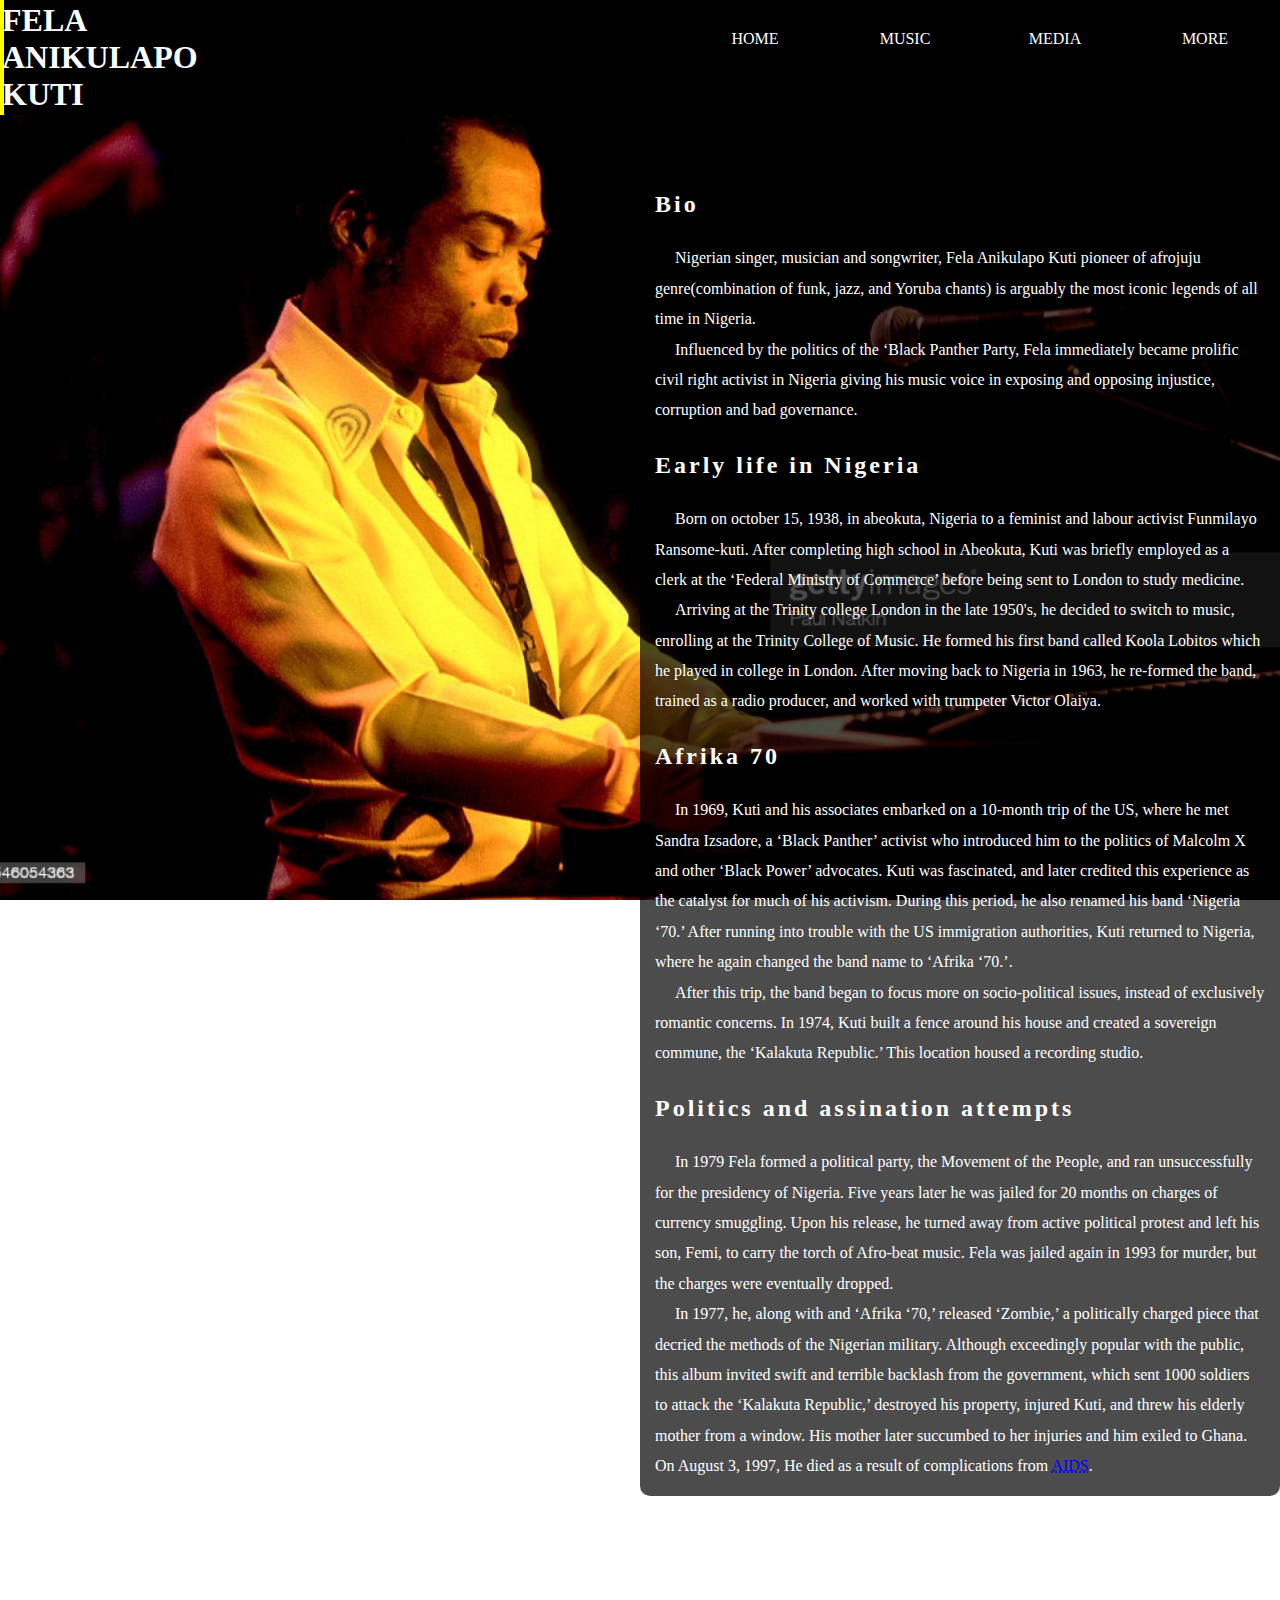
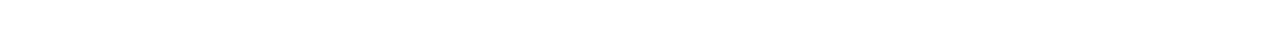
<file: index.html>
<!DOCTYPE html>
<html lang="en">
  <head>
    <meta charset="UTF-8">
    <meta name="viewport" content="width=device-width, initial-scale=1.0">
    <link rel="stylesheet" type="text/css" href="css/tribute.css">
    <title>Fela Anikulapo Kuti</title>
  </head>

  <body class="bg-home">
    <header>
      <div class="hero">
        <div class="title-bar">
          <h1>Fela Anikulapo Kuti</h1>
        </div>

        <nav class="menu-bar">
          <ul>
            <li><a href="index.html">Home</a></li>
            <li><a href="music.html">Music</a></li>
            <li><a href="#">Media</a>
              <div class="sub-menu">
                <ul>
                  <li><a href="photos.html">Photos</a></li>
                </ul>
              </div>
            </li>
            <li><a href="https://en.wikipedia.org/wiki/Fela_Kuti" target="_blank"
              rel="noreferre noopener">More</a></li>
          </ul>
        </nav>
      </div>
    </header>

    <div class="container">
      <section class="main">
        <h2>Bio</h2>
        <p>Nigerian singer, musician and songwriter, Fela Anikulapo Kuti pioneer of afrojuju 
        genre(combination of funk, jazz, and Yoruba chants) is arguably the most iconic 
        legends of all time in Nigeria.
        </p>
        <p>Influenced by the politics of the ‘Black Panther Party, Fela immediately became 
          prolific civil right activist in Nigeria giving his music voice in exposing and opposing 
          injustice, corruption and bad governance. 
        </p>
      
        <h2>Early life in Nigeria</h2> 
        <p>Born on october 15, 1938, in abeokuta, Nigeria to a feminist and labour activist 
          Funmilayo Ransome-kuti. After completing high school in Abeokuta, Kuti was briefly 
          employed as a clerk at the ‘Federal Ministry of Commerce’ before being sent to London 
          to study medicine. 
        </p>
        <p>Arriving at the Trinity college London in the late 1950's, he decided to switch to 
          music, enrolling at the Trinity College of Music. He formed his first band called 
          Koola Lobitos which he played in college in London. After moving back to Nigeria in
          1963, he re-formed the band, trained as a radio producer, and worked with trumpeter 
          Victor Olaiya.
        </p>
      
        <h2>Afrika 70</h2>
        <p>In 1969, Kuti and his associates embarked on a 10-month trip of the US, where he met
          Sandra Izsadore, a ‘Black Panther’ activist who introduced him to the politics of 
          Malcolm X and other ‘Black Power’ advocates. Kuti was fascinated, and later credited 
          this experience as the catalyst for much of his activism. During this period, he also 
          renamed his band ‘Nigeria ‘70.’ After running into trouble with the US immigration 
          authorities, Kuti returned to Nigeria, where he again changed the band name 
          to ‘Afrika ‘70.’. 
        </p>
        <p>After this trip, the band began to focus more on socio-political issues, instead of 
          exclusively romantic concerns. In 1974, Kuti built a fence around his house and 
          created a sovereign commune, the ‘Kalakuta Republic.’ This location housed a 
          recording studio.
        </p>

        <h2>Politics and assination attempts</h2>
        <p>In 1979 Fela formed a political party, the Movement of the People, and ran 
          unsuccessfully for the presidency of Nigeria. Five years later he was jailed for 20 
          months on charges of currency smuggling. Upon his release, he turned away from active 
          political protest and left his son, Femi, to carry the torch of Afro-beat music. Fela 
          was jailed again in 1993 for murder, but the charges were eventually dropped.
        </p>
        <p>In 1977, he, along with and ‘Afrika ‘70,’ released ‘Zombie,’ a politically charged 
          piece that decried the methods of the Nigerian military. Although exceedingly popular 
          with the public, this album invited swift and terrible backlash from the government, 
          which sent 1000 soldiers to attack the ‘Kalakuta Republic,’ destroyed his property, 
          injured Kuti, and threw his elderly mother from a window.  His mother later succumbed 
          to her injuries and him exiled to Ghana. On August 3, 1997, He died as a result of 
          complications from <abbr title="acquired immunodeficiency syndrome" style="color:blue;">AIDS</abbr>.
        </p>
      </section>
    </div>
  </body>
</html>
</file>
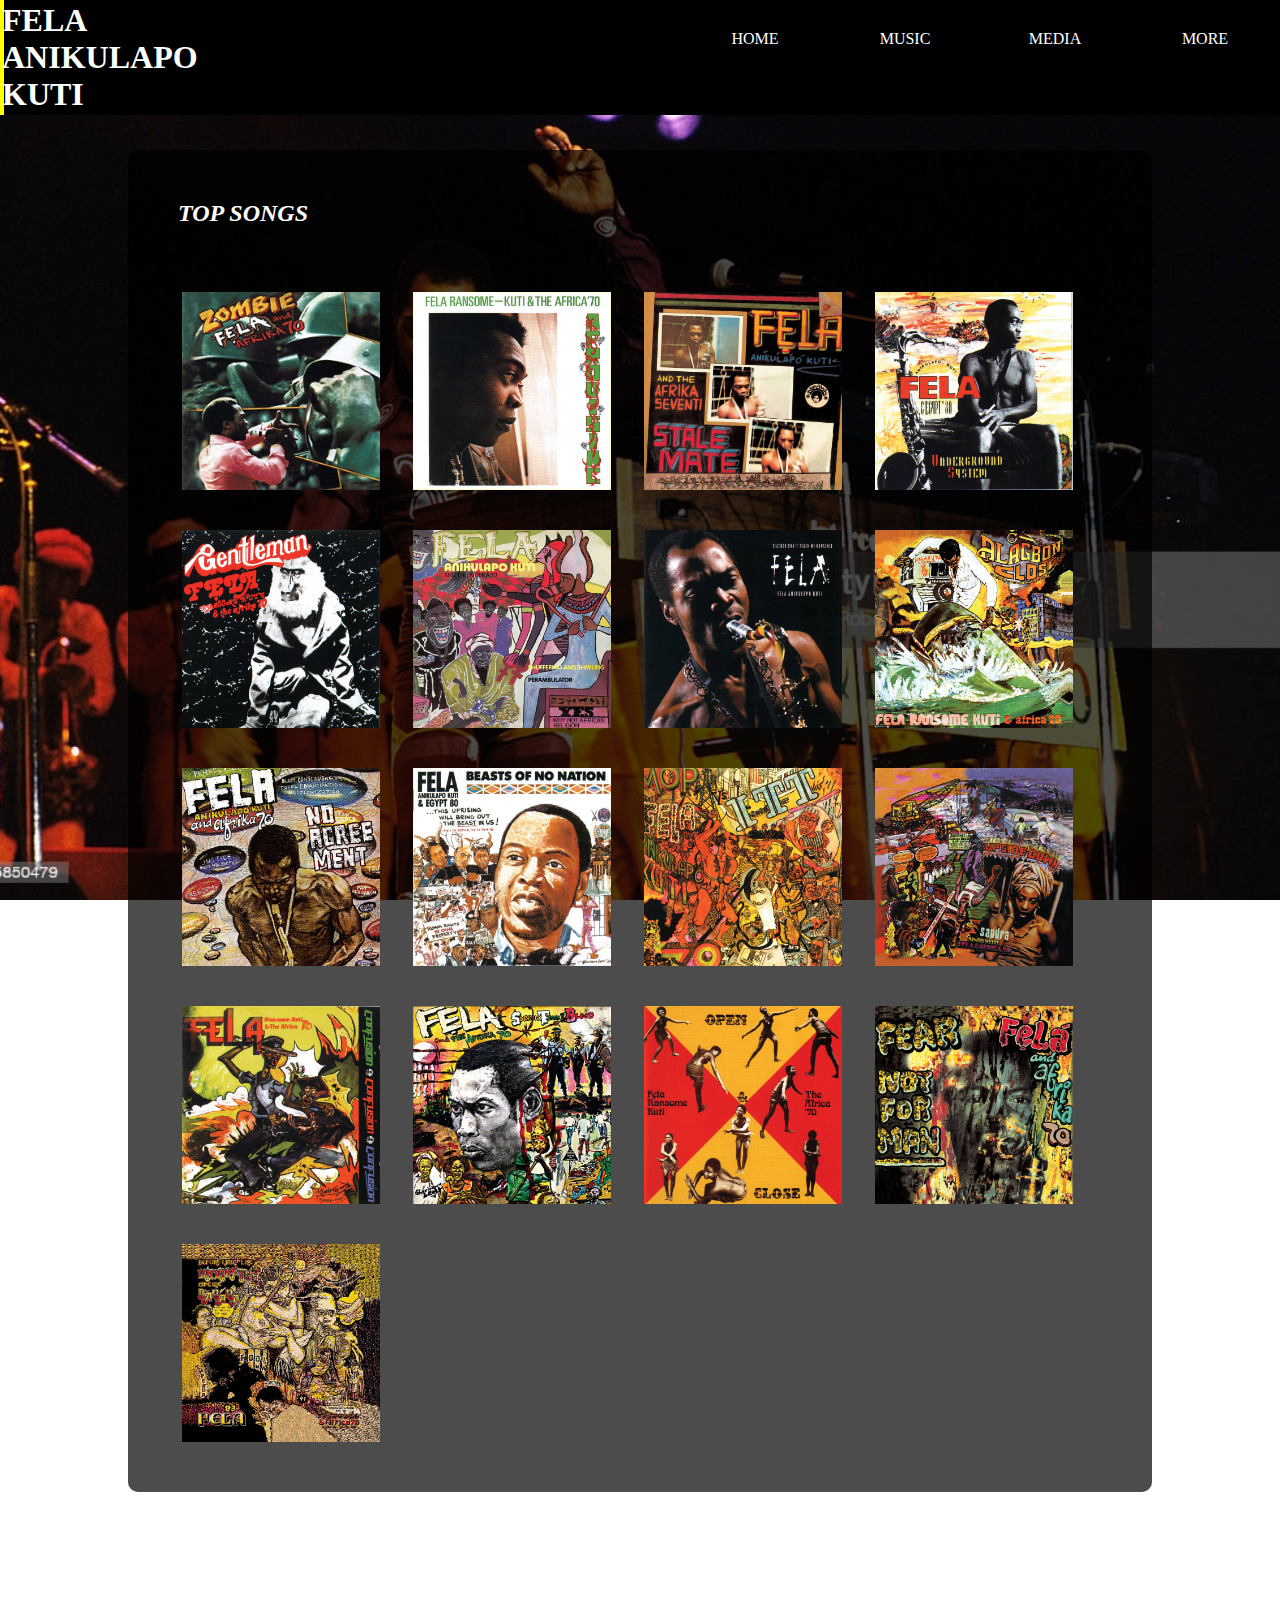
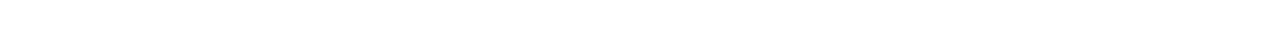
<file: music.html>
<!DOCTYPE html>
<html lang="en">
  <head>
    <meta charset="UTF-8">
    <meta name="viewport" content="width=device-width, initial-scale=1.0">
    <link rel="stylesheet" type="text/css" href="css/tribute.css">
    <title>Fela's music</title>
  </head>

  <body class="bg-music">
    <header>
      <div class="hero">
        <div class="title-bar">
          <h1>Fela Anikulapo Kuti</h1>
        </div>

        <nav class="menu-bar">
          <ul>
            <li><a href="index.html">Home</a></li>
            <li><a href="music.html">Music</a></li>
            <li><a href="#">Media</a>
              <div class="sub-menu">
                <ul>
                  <li><a href="photos.html">Photos</a></li>
                </ul>
              </div>
            </li>
            <li><a href="https://en.wikipedia.org/wiki/Fela_Kuti" target="_blank"
              rel="noreferre noopener">More</a></li>
          </ul>
        </nav>
      </div>
    </header>

    <div class="main-content">
      <div class="music-title">
        <h2>Top songs</h2>
      </div>

      <div class="column">
        <div class="col">
          <a href="https://felakuti.bandcamp.com/album/zombie-1976-77" target="_blank" 
          rel="noreferre noopener"><img src="images/fela_zombie.jpg"></a>
          <a href="https://felakuti.bandcamp.com/album/gentleman-1973" target="_blank" 
          rel="noreferre noopener"><img src="images/fela_gentleman.jpg"></a>
          <a href="https://felakuti.bandcamp.com/album/no-agreement-1977" target="_blank"
          rel="noreferre noopener"><img src="images/fela_no_agreement.jpg"></a>
          <a href="https://felakuti.bandcamp.com/album/confusion-1974" target="_blank"
          rel="noreferre noopener"><img src="images/fela_confusion.jpg"></a>
          <a href="https://felakuti.bandcamp.com/album/monkey-banana-1975" target="_blank"
          rel="noreferre noopener"><img src="images/fela_monkey_banana.jpg"></a>
        </div>

        <div class="col">
          <a href="https://felakuti.bandcamp.com/album/afrodisiac-1972-73" target="_blank"
          rel="noreferre noopener"><img src="images/fela_aphrodisiac.jpg"></a>
          <a href="https://felakuti.bandcamp.com/album/shuffering-shmiling-1978" target="_blank"
          rel="noreferre noopener"><img src="images/fela_suffer_smiling.jpg"></a>
          <a href="https://felakuti.bandcamp.com/album/beasts-of-no-nation-1989" target="_blank"
          rel="noreferre noopener"><img src="images/fela_beast_of_nation.jpg"></a>
          <a href="https://felakuti.bandcamp.com/album/sorrow-tears-blood-1977" target="_blank"
          rel="noreferre noopener"><img src="images/fela_sorrow_tears.jpg"></a>
        </div>
        <div class="col">
          <a href="https://felakuti.bandcamp.com/album/stalemate-1977" target="_blank"
          rel="noreferre noopener"><img src="images/fela_stalemate.jpg"></a>
          <a href="https://felakuti.bandcamp.com/album/teacher-dont-teach-me-nonsense-1980" 
          target="_blank" rel="noreferre noopener"><img src="images/fela_teacher_nonsense.jpg"></a>
          <a href="https://felakuti.bandcamp.com/track/i-t-t-parts-1-2" target="_blank"
          rel="noreferre noopener"><img src="images/fela_ITT.jpg"></a>
          <a href="https://felakuti.bandcamp.com/album/open-close-1971" target="_blank"
          rel="noreferre noopener"><img src="images/fela_open_close.jpg"></a>
        </div>
        <div class="col">
          <a href="https://felakuti.bandcamp.com/album/underground-system-1992" target="_blank"
          rel="noreferre noopener"><img src="images/fela_underground_system.jpg"></a>
          <a href="https://felakuti.bandcamp.com/album/alagbon-close-1974-75" target="_blank"
          rel="noreferre noopener"><img src="images/fela_alagbon.jpg"></a>
          <a href="https://felakuti.bandcamp.com/album/upside-down-1976" target="_blank"
          rel="noreferre noopener"><img src="images/fela_up_down.jpg"></a>
          <a href="https://felakuti.bandcamp.com/album/fear-not-for-man-1977" target="_blank" 
          rel="noreferre noopener"><img src="images/fela_fear_not_for_man.jpg"></a>
        </div>
      </div>
    </div>
  </body>
</html>
</file>
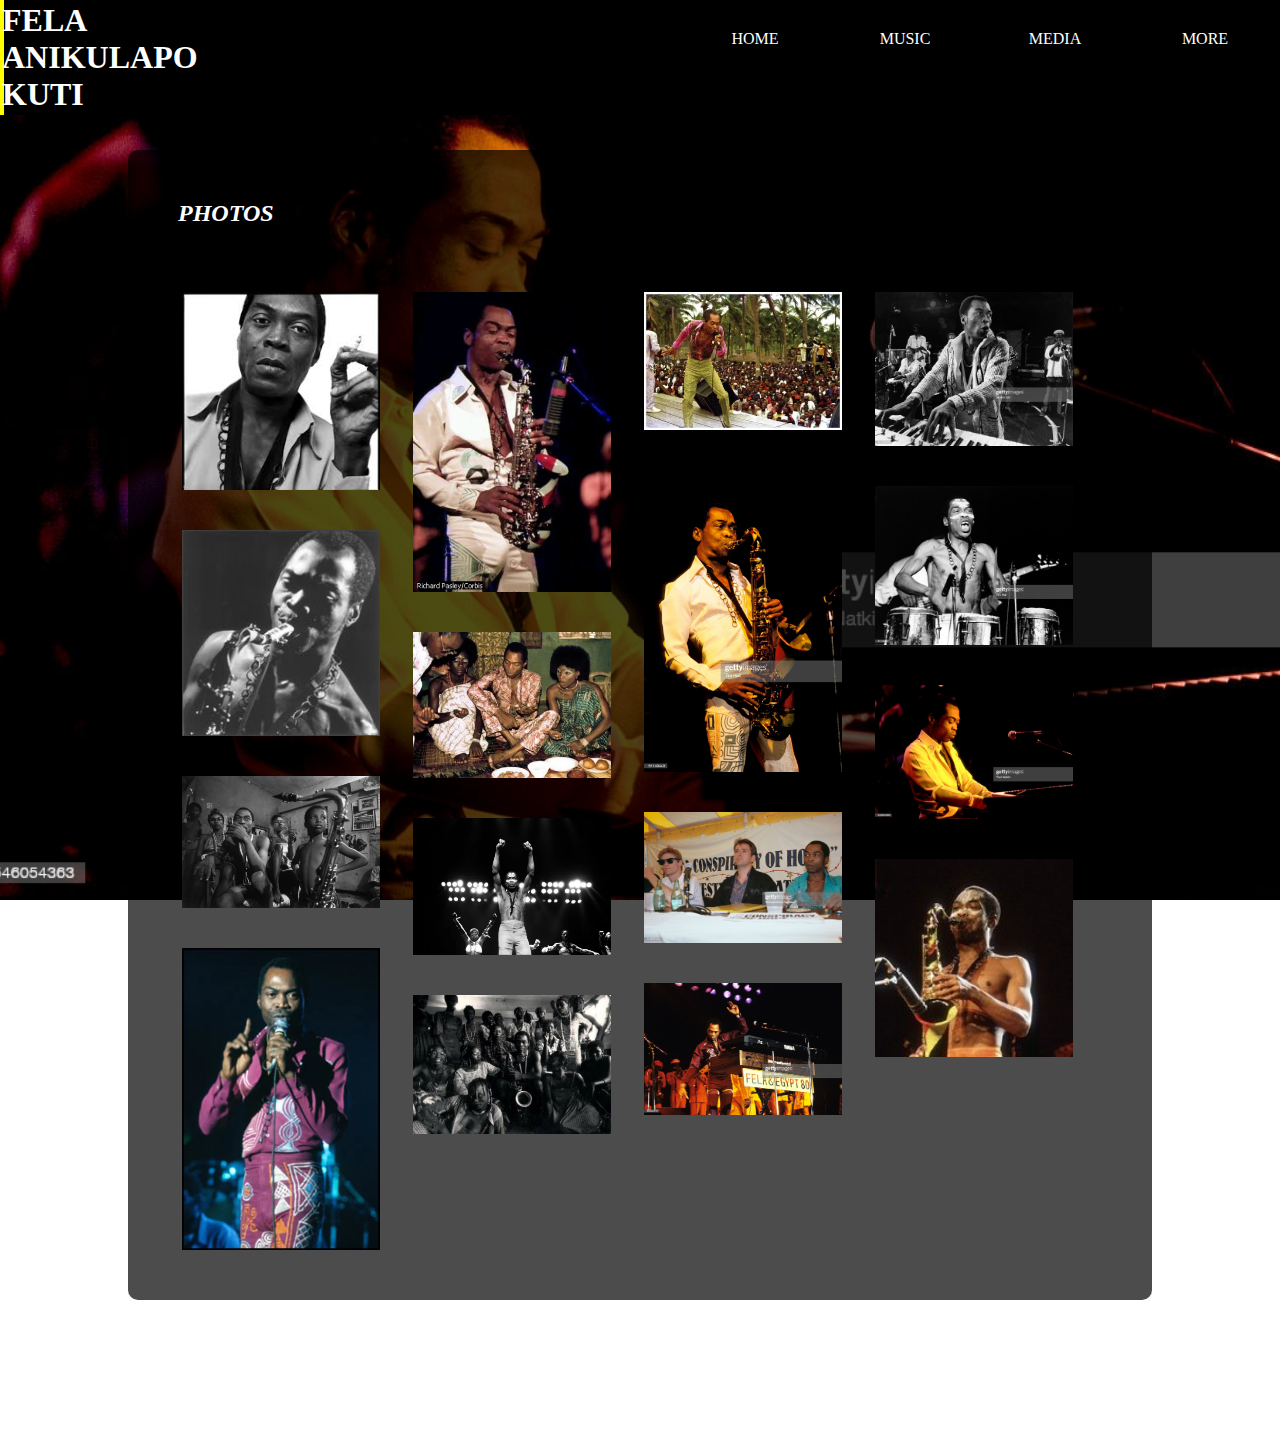
<file: photos.html>
<!DOCTYPE html>
<html lang="en">
  <head>
    <meta charset="UTF-8">
    <meta name="viewport" content="width=device-width, initial-scale=1.0">
    <link rel="stylesheet" type="text/css" href="css/tribute.css">
    <title>fela photos</title>
  </head>
  <body class="bg-home">
    <header>
      <div class="hero">
        <div class="title-bar">
          <h1>Fela Anikulapo Kuti</h1>
        </div>

        <nav class="menu-bar">
          <ul>
            <li><a href="index.html">Home</a></li>
            <li><a href="music.html">Music</a></li>
            <li><a href="#">Media</a>
              <div class="sub-menu">
                <ul>
                  <li><a href="photos.html">Photos</a></li>
                </ul>
              </div>
            </li>
            <li><a href="https://en.wikipedia.org/wiki/Fela_Kuti" target="_blank"
              rel="noreferre noopener">More</a></li>
          </ul>
        </nav>
      </div>
    </header>

    <div class="main-content">
      <div class="pic-title">
        <h2>Photos</h2>
      </div>

      <section class="column">
        <div class="col">
          <img src="images/fela_kuti_01.jfif" alt="fela portrait smoking">
          <img src="images/fela_portrait_2.webp" alt="fela playing the sax">
          <img src="images/fela_portrait_3.webp" alt="fela sitting with family">
          <img src="images/fela_portrait_4.webp" alt="fela speaking at a concert">
        </div>
        
        <div class="col">
          <img src="images/fela_portrait_5.webp" alt="fela playing his sax at a concert">
          <img src="images/fela_portrait_6.webp" alt="fela eating with his wives">
          <img src="images/fela_portrait_7.webp" alt="fela both hands up during concert">
          <img src="images/fela_portrait_8.webp" alt="fela group photo with his wives">
        </div>
        <div class="col">
          <img src="images/fela_portrait_9.webp" alt="fela at a beach concert">
          <img src="images/fela_portrait_10.jpg" alt="fela playing the sax">
          <img src="images/fela_portrait_11.jpg" alt="fela at a conference">
          <img src="images/fela_portrait_12.jpg" alt="fela at a concert">
        </div>
        <div class="col">
          <img src="images/fela_portrait_13.jpg" alt="fela coordinating his band">
          <img src="images/fela_portrait_14.jpg" alt="fela druming">
          <img src="images/fela_portrait_15.jpg" alt="fela playing the keyboard">
          <img src="images/fela_portrait_16.jfif" alt="fela playing the sax">
        </div>
      </section>
    </div>
  </body>
</html>
</file>
<file: css/tribute.css>
* {
  padding: 0;
  margin: 0;
  box-sizing: border-box;
}

.bg-home {
  background-image: url("../images/fela_portrait_15.jpg");
  background-size: cover;
  background-position: center;
  background-repeat: no-repeat;
  background-attachment: fixed;
  color: #fff;
  font-family: verdana;
}

.hero {
  background-color: #000;
  color: #fff;
  text-transform: uppercase;
  text-align: center;
  position: fixed;
  top: 0;
  width: 100%;
  font-family: verdana;
}

.menu-bar ul{
  display: inline-flex;
  list-style: none;
  float: right;
}
.menu-bar ul li {
  width: 120px;
  margin: 15px;
  padding: 15px;
}

.menu-bar ul li a {
  text-decoration: none;
  color: #fff;
}

.menu-bar ul li:hover {
  background-color: #585e58;
  border-radius: 3px;
}

.sub-menu {
  display: none;
}

.menu-bar ul li:hover .sub-menu {
  display: block;
  position: absolute;
  background-color: #000;
  margin: 15px 0 0 -15px;
}

.menu-bar ul li:hover .sub-menu ul {
  display: block;
  margin: 10px;
}

.container {
  width: 50%;
  margin: 150px auto;
  float: right;
}

.main {
  background-color: rgba(0, 0, 0, 0.7);
  padding: 15px;
  line-height: 1.6;
  border-radius: 10px;
}

.main h2{
  letter-spacing: 3px;
  margin: 20px 0;
}

.main p{
  text-indent: 20px;
  line-height: 1.9;
}

.title-bar {
  width: 0;
  border: 2px solid yellow;
  float: left;
}

.bg-music {
  background-image: url("../images/fela_portrait_12.jpg");
  background-size: cover;
  background-position: center;
  background-repeat: no-repeat;
  background-attachment: fixed;
}

.main-content {
  background-color: rgba(0, 0, 0, 0.7);
  width: 80%;
  margin: 150px auto;
  padding: 0 4px;
  color: #fff;
  border-radius: 10px;
  padding: 50px;
}
.music-title, .pic-title {
  text-transform: uppercase;
  font-style: italic;
  margin-bottom: 25px;
}

.column {
  display: flex;
  flex-wrap: wrap;
}

.col {
  flex: 25%;
  max-width: 25%;
  padding: 0 4px;
}

.col img {
  margin-top: 40px;
  padding-right: 25px;
  vertical-align: middle;
  width: 100%;
}
</file>
